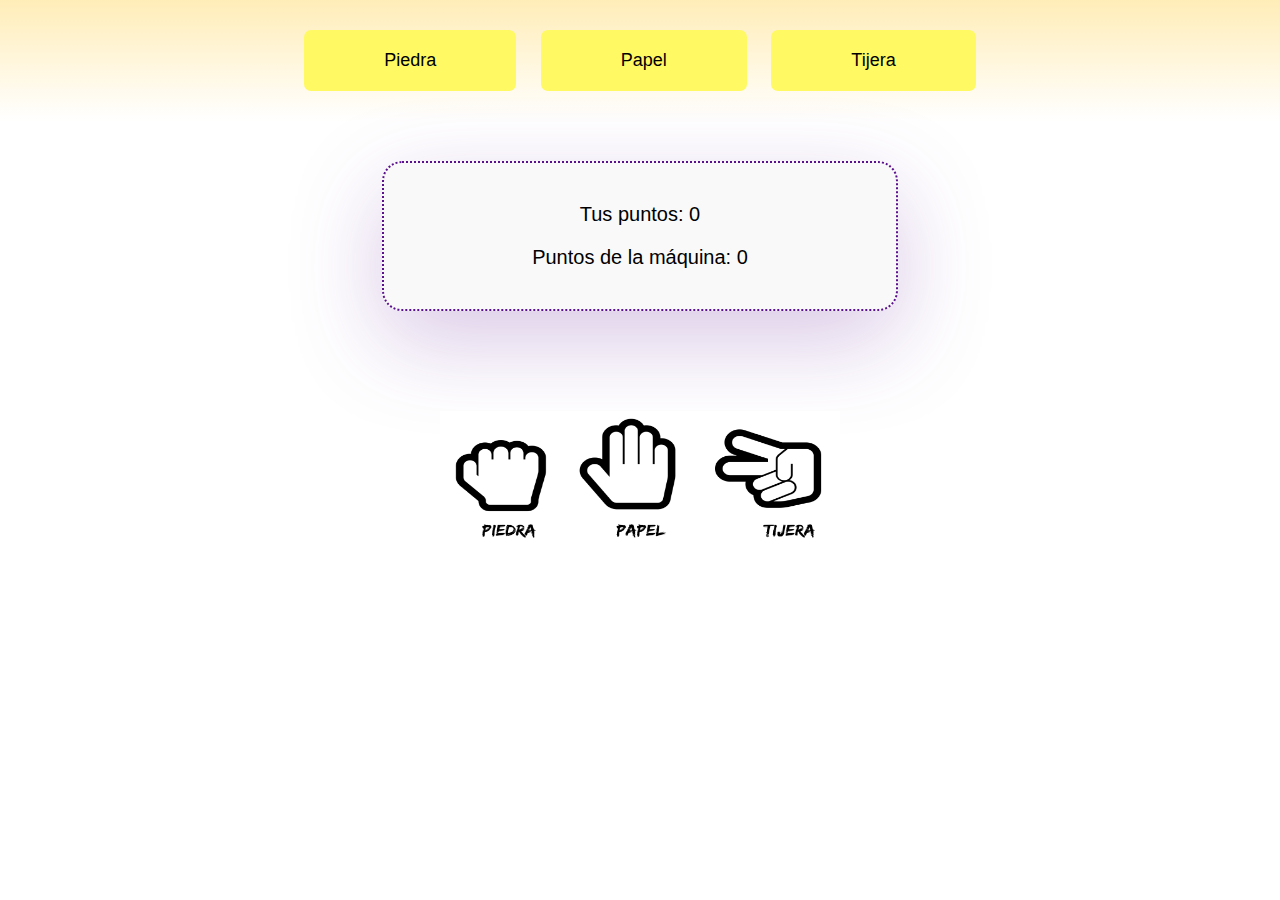
<file: index.html>
<!DOCTYPE html>
<html lang="es">
<head>
  <meta charset="UTF-8">
  <meta name="viewport" content="width=device-width, initial-scale=1.0">
  <link href="./css/styles.css" rel="stylesheet" type="text/css" />
  <link rel="stylesheet" href="https://site-assets.fontawesome.com/releases/v6.4.2/css/all.css">
  <title>Piedra, papel, tijera</title>
</head>
<body>
  <header>
    <button class="boton-jugada" data-jugada="piedra">
      <i class="fas fa-hand-rock"></i>
      Piedra
    </button>
    <button class="boton-jugada" data-jugada="papel">
      <i class="fas fa-hand-paper"></i>
      Papel
    </button>
    <button class="boton-jugada" data-jugada="tijera">
      <i class="fas fa-hand-scissors"></i>
      Tijera
    </button>
  </header>
  <div id="resultados">
    <p id="contador-usuario" class="contador-usuario">Tus puntos: 0</p>
    <p id="contador-ordenador" class="contador-ordenador">Puntos de la máquina: 0</p>  
  </div>
  <img id="juego" src="./assets/inicial.png" alt="juego">

  <!-- Nueva implementación -->
  <div id="content" class="content" style="display: none;">
    <div class="maquina">
      <h2 >Máquina</h2>
      <img id="maquina-papel" src="./assets/papel.jpg" alt="papel" hidden>
      <img id="maquina-piedra" src="./assets/piedra.jpg" alt="papel" hidden>
      <img id="maquina-tijera" src="./assets/tijera.jpg" alt="papel" hidden>
    </div>
    <div class="usuario">
      <h2>Tú</h2>
      <img id="usuario-papel" src="./assets/papel.jpg" alt="papel" hidden>
      <img id="usuario-piedra" src="./assets/piedra.jpg" alt="papel" hidden>
      <img id="usuario-tijera" src="./assets/tijera.jpg" alt="papel" hidden>
    </div>
  </div>

  <script src="./js/script.js"></script>
</body>
</html>
</file>
<file: css/styles.css>
body {
  font-family: Arial, sans-serif;
  text-align: center;
  background-color: #fff;
  padding: 0;
  margin: 0;
}

header {
  padding: 20px 0;
  background: linear-gradient(#ffedb8, white);
}

.boton-jugada {
  background-color: #fff964;
  color: #000;
  padding: 20px 80px;
  font-size: 18px;
  cursor: pointer;
  border-radius: 7px;
  border: none;
  margin: 10px;
}

.boton-jugada:is(:hover, :active) {
  background-color: #efed47;
  box-shadow: rgba(0, 0, 0, 0.1) 0px 1px 3px 0px, rgba(0, 0, 0, 0.06) 0px 1px 2px 0px;
}

#resultados {
  font-size: 20px;
  margin: 40px auto;
  width: 40%;
  border: 2px dotted #5b118d;
  border-radius: 20px;
  padding: 20px 0px;
  background-color: #f6f6f6ad;
  color: #000;
  box-shadow: rgb(132 76 175 / 31%) 0px 30px 90px;
  cursor: default;
}

.content {
  display: flex;
  justify-content: center;
  margin-top: 20px;
}

.content img {
  width: 160px;
  height: 120px;
}

.usuario, 
.maquina {
  margin: 20px;
}

#juego {
  width: 400px;
  height: 140px;
  margin-top: 60px;
}

@keyframes ganaUsuario {
  0% {
    color: #000;
  }
  20% {
    color: #1aa1e4;
    transform: scale(1.3);
  }
  100% {
    color: #1aa1e4;
  }
}

@keyframes ganaMaquina {
  0% {
    color: #000;
  }
  20% {
    color: #ec0404;
    transform: scale(1.3);
  }
  100% {
    color: #ec0404;
  }
}

.contador-ordenador {
  animation: ganaMaquina 1s;
}

.contador-usuario {
  animation: ganaUsuario 1s;
}
</file>
